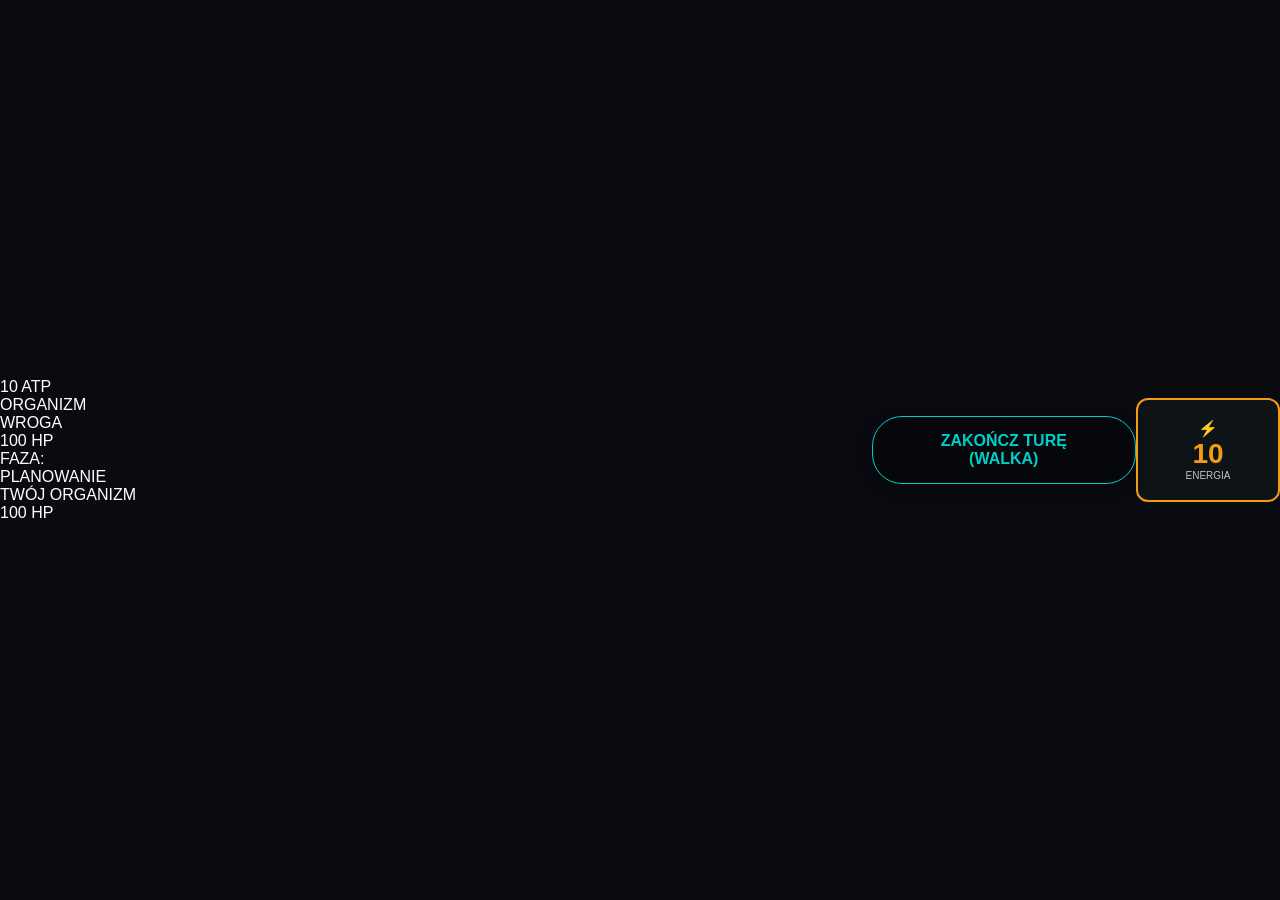
<file: index.html>
<!DOCTYPE html>
<html lang="pl">
<head>
    <meta charset="UTF-8">
    <title>Mikro Arena: Deck Builder</title>
    <link rel="stylesheet" href="static/css/style.css">
    <script src="https://bernardo-castilho.github.io/DragDropTouch/DragDropTouch.js"></script>
    <style>
        /* Styl dla ręki przeciwnika (małe karty u góry) */
        #enemy-hand-container {
            position: absolute;
            top: 10px;
            right: 20px; /* Po prawej stronie paska wroga */
            display: flex;
            gap: 5px;
        }
        .mini-card {
            width: 40px; height: 50px;
            background: #34495e; border: 1px solid #7f8c8d;
            border-radius: 4px; display: flex; justify-content: center; align-items: center;
            font-size: 20px; color: white;
        }
    </style>
</head>
<body>

    <div id="top-ui">
        <div class="hp-box">
            <div class="enemy-atp-badge">
                <span id="enemy-atp-val" class="enemy-atp-val">10</span>
                <span class="enemy-atp-lbl">ATP</span>
            </div>
            <div class="hp-label">ORGANIZM WROGA</div>
            <div class="hp-bar-bg"><div id="enemy-hp-fill" class="hp-bar-fill"></div></div>
            <div id="enemy-hp-text" class="hp-text">100 HP</div>
        </div>

        <div id="enemy-hand-container"></div>

        <div id="phase-indicator">FAZA: PLANOWANIE</div>

        <div class="hp-box">
            <div class="hp-label">TWÓJ ORGANIZM</div>
            <div class="hp-bar-bg"><div id="player-hp-fill" class="hp-bar-fill"></div></div>
            <div id="player-hp-text" class="hp-text">100 HP</div>
        </div>
    </div>

    <div id="game-container">
        <canvas id="gameCanvas" width="800" height="450"></canvas>
    </div>

    <button id="action-btn">ZAKOŃCZ TURĘ (WALKA)</button>

    <div id="bottom-ui">
        <div id="atp-container">
            <div id="atp-icon">⚡</div>
            <div id="atp-value">10</div>
            <div id="atp-label">ENERGIA</div>
        </div>

        <div id="deck-container"></div>
    </div>

    <script type="module" src="static/js/main.js"></script>
</body>
</html>
</file>
<file: static/css/style.css>
/* =========================================
   0. ZMIENNE GLOBALNE (Dynamiczny Kolor)
   ========================================= */
:root {
    --theme-main: var(--active-color);
    --theme-main-dark: rgba(0, 0, 0, 0.4);
    --theme-glow: var(--active-color);

    --theme-bg-deep: #0a0b10;
    --theme-bg-panel: rgba(15, 20, 25, 0.85);
    --theme-border: rgba(255, 255, 255, 0.1);

    --p1-accent: #0984e3;
    --p2-accent: #d63031;
    --active-color: #00cec9; /* Domyślna wartość wpadająca ze zmiennej JS */
}

/* =========================================
   1. BAZA I MOTYWY (TABLET MODE)
   ========================================= */
body {
    background-color: var(--theme-bg-deep);
    color: white;
    font-family: 'Segoe UI', Tahoma, Geneva, Verdana, sans-serif;
    margin: 0;
    padding: 0;
    box-sizing: border-box;
    overflow: hidden;
    user-select: none;
    width: 100vw;
    height: 100vh;
    display: flex;
    align-items: center;
    justify-content: center;
}

#tablet-wrapper {
    width: 100%;
    height: 100%;
    display: flex;
    flex-direction: column;
    align-items: center;
    justify-content: center;
}

body.cosmic-theme {
    background: radial-gradient(circle at center, rgba(30, 40, 50, 0.6) 0%, var(--theme-bg-deep) 100%);
}

.cosmic-glass {
    background: var(--theme-bg-panel);
    backdrop-filter: blur(12px);
    border: 1px solid var(--theme-border);
    border-top: 2px solid var(--theme-main);
    box-shadow: 0 8px 32px rgba(0, 0, 0, 0.6);
    transition: border-color 0.5s ease, box-shadow 0.5s ease;
}

/* =========================================
   2. ARENA I MINIMAPY
   ========================================= */
#game-container {
    position: relative;
    margin-bottom: 10px;
    display: flex;
    justify-content: center;
    align-items: center;
}

#gameCanvas {
    background: transparent;
    display: block;
    cursor: crosshair;
    max-width: 100%;
    height: auto;
}

.minimap {
    position: absolute;
    top: 15px;
    left: 15px;
    width: 120px !important;
    height: 120px !important;
    border-radius: 50%;
    border: 2px solid var(--theme-main);
    box-shadow: 0 0 20px rgba(0,0,0,0.5), inset 0 0 15px rgba(0, 0, 0, 0.8);
    background: radial-gradient(circle, rgba(20,40,50,0.8) 0%, rgba(0,0,0,0.9) 100%);
    z-index: 50;
    pointer-events: none;
    display: none;
}

/* =========================================
   3. UI DOLNE (Przycisk i ATP)
   ========================================= */
.ui-controls {
    width: 100%; max-width: 900px; display: flex; justify-content: space-between;
    align-items: center; margin-top: 10px; padding: 0 20px; box-sizing: border-box;
}

#atp-container {
    display: flex; flex-direction: column; align-items: center; justify-content: center;
    background: var(--theme-bg-panel); padding: 10px 20px; border-radius: 12px;
    border: 2px solid #f39c12; min-width: 100px; height: 80px;
}
#atp-value { font-size: 28px; font-weight: bold; color: #f39c12; }
#atp-label { font-size: 10px; color: #bdc3c7; text-transform: uppercase; }

.cosmic-btn, #action-btn, .big-action-btn {
    padding: 15px 40px; font-size: 16px; font-weight: bold;
    background: var(--theme-main-dark); color: var(--theme-main);
    border: 1px solid var(--theme-main); border-radius: 30px; cursor: pointer;
    box-shadow: 0 4px 15px rgba(0,0,0,0.5); transition: 0.3s;
    text-transform: uppercase;
}
.cosmic-btn:hover, #action-btn:hover, .big-action-btn:hover {
    background: var(--theme-main); color: var(--theme-bg-deep);
    transform: scale(1.05); box-shadow: 0 0 20px var(--theme-main);
}

/* =========================================
   4. PASKI KART (DUAL DECK)
   ========================================= */
#dual-deck-container {
    position: relative; width: 100%; max-width: 900px; height: 260px; display: flex; flex-direction: column; gap: 8px;
    background: rgba(0, 0, 0, 0.4); border: 1px solid var(--theme-border); border-radius: 16px;
    padding: 15px; box-sizing: border-box; margin-top: 20px;
}

.deck-row-wrapper {
    display: flex; align-items: center; background: rgba(0,0,0,0.4); border-radius: 10px; padding: 5px; flex-grow: 1;
}
.deck-row-label {
    writing-mode: vertical-rl; text-orientation: mixed; transform: rotate(180deg);
    font-weight: 900; font-size: 10px; letter-spacing: 2px; text-align: center; padding: 0 5px; width: 30px; flex-shrink: 0;
}

.deck-track {
    display: flex; gap: 10px; overflow-x: auto; overflow-y: hidden; padding-bottom: 5px; flex-grow: 1; scroll-behavior: smooth;
}
.deck-track::-webkit-scrollbar { height: 6px; }
.deck-track::-webkit-scrollbar-thumb { background: var(--theme-main); border-radius: 10px; }

/* Pojedyncza Karta */
.card {
    flex: 0 0 auto; width: 100px; height: 130px;
    background: linear-gradient(145deg, #1e272e, #2c3e50); color: #ecf0f1; border: 1px solid #576574; border-radius: 8px; position: relative;
    padding: 6px; display: flex; flex-direction: column; align-items: center; box-sizing: border-box;
    cursor: grab; transition: transform 0.2s, box-shadow 0.2s, border-color 0.2s; box-shadow: 0 4px 10px rgba(0,0,0,0.5);
}

.card:hover { transform: translateY(-5px) scale(1.05); border-color: var(--theme-main); box-shadow: 0 10px 20px rgba(0,0,0,0.5); }
.card.dragging { opacity: 0.3; transform: scale(0.9); }
.card.disabled { filter: grayscale(100%) opacity(0.5); cursor: not-allowed; }

.cost-badge {
    position: absolute; top: -5px; right: -5px; background: #f1c40f; color: #2c3e50; width: 25px; height: 25px;
    border-radius: 50%; display: flex; align-items: center; justify-content: center; font-weight: 900; font-size: 12px;
    border: 2px solid #2c3e50; z-index: 10; box-shadow: 0 0 10px rgba(241, 196, 15, 0.5);
}

.card-main-icon { font-size: 35px; margin-top: 5px; filter: drop-shadow(0 0 10px rgba(255,255,255,0.2)); }
.card-title {
    font-weight: 900; margin: 2px 0; font-size: 11px; text-transform: uppercase; color: #fff; text-align: center;
    white-space: nowrap; overflow: hidden; text-overflow: ellipsis; width: 100%; padding: 0 4px; box-sizing: border-box;
}

.stats-row {
    display: flex; justify-content: space-between; width: 100%; margin-top: auto; background: rgba(0,0,0,0.4);
    border-radius: 5px; padding: 4px; font-size: 10px; font-weight: bold; border: 1px solid rgba(255,255,255,0.1);
}
.atk-stat { color: #ff7675; }
.hp-stat { color: #55efc4; }
.mutation-card { background: linear-gradient(145deg, #2c3e50, #130f40); }
.upgraded-card { border: 2px solid #f1c40f !important; box-shadow: 0 0 20px rgba(241, 196, 15, 0.4); background: linear-gradient(145deg, #2c3e50, #f39c12); }


/* =========================================
   5. PANEL BOCZNY (STAN KOLONII)
   ========================================= */
.details-list { flex-grow: 1; overflow-x: auto; padding: 10px; display: flex; gap: 5px; }
.details-list::-webkit-scrollbar { height: 6px; }
.details-list::-webkit-scrollbar-thumb { background: var(--theme-main); border-radius: 3px; }

.detail-item {
    background: rgba(255,255,255,0.05); border: 2px dashed transparent; border-left: 4px solid var(--theme-main);
    border-radius: 8px; padding: 10px; display: flex; flex-direction: column; transition: 0.3s;
    cursor: pointer; min-width: 250px;
}
.detail-main { display: flex; align-items: center; width: 100%; }
.detail-item.drag-over { border-color: var(--theme-main); background: rgba(255,255,255,0.2); transform: scale(1.02); }

.detail-item:hover {
    background: rgba(255, 255, 255, 0.1); transform: scale(1.03); box-shadow: 0 5px 15px rgba(0,0,0,0.5); z-index: 10;
}

.unit-actions-grid { display: none; grid-template-columns: 1fr 1fr; gap: 5px; margin-top: 10px; padding-top: 10px; border-top: 1px dashed rgba(255,255,255,0.2); }
.detail-item:hover .unit-actions-grid { display: grid; animation: fadeIn 0.3s forwards; }

.unit-action-btn {
    background: rgba(0,0,0,0.5); border: 1px solid var(--theme-main); color: white;
    padding: 8px; border-radius: 5px; cursor: pointer; font-size: 11px; font-weight: bold; transition: 0.2s;
}
.unit-action-btn:hover { background: var(--theme-main); color: var(--theme-bg-deep); }
.unit-action-btn.discard-btn { grid-column: span 2; border-color: #e74c3c;}
.unit-action-btn.discard-btn:hover { background: #e74c3c; color: white;}

/* Kapsułki Genów i Pipety */
.attached-mutations-container { display: flex; gap: 5px; margin-top: 5px; flex-wrap: wrap; }
.mutation-pill {
    background: rgba(0, 0, 0, 0.6); border: 1px solid var(--theme-main); border-radius: 15px;
    padding: 2px 8px; display: flex; align-items: center; gap: 5px; cursor: pointer; position: relative; transition: 0.2s;
}
.mutation-pill:hover { background: var(--theme-main); color: var(--theme-bg-deep); transform: scale(1.05); }
.pill-icon { font-size: 14px; }
.pill-text { font-size: 10px; font-weight: bold; color: inherit; }

.extract-mut-btn {
    position: absolute; top: -5px; right: -5px; background: #2d3436; border: 1px solid var(--theme-main); border-radius: 50%;
    width: 18px; height: 18px; font-size: 10px; cursor: pointer; display: none; align-items: center; justify-content: center;
    color: white; transition: 0.2s; z-index: 10;
}
.extract-mut-btn:hover { background: var(--theme-main); transform: scale(1.2); }
.detail-item:hover .extract-mut-btn { display: flex; animation: fadeIn 0.3s forwards; }

/* =========================================
   6. WIZYTÓWKI CELÓW (TARGETING PANEL)
   ========================================= */
.target-card {
    flex: 0 0 auto; width: 60px; background: rgba(0, 0, 0, 0.5); border-radius: 8px; display: flex; flex-direction: column;
    align-items: center; padding: 5px; cursor: crosshair; transition: 0.2s;
}

.target-mine { border: 2px solid var(--theme-main); }
.target-enemy { border: 2px solid #e74c3c; }

.target-card:hover { transform: translateY(-5px); background: rgba(255, 255, 255, 0.1); box-shadow: 0 5px 15px rgba(0,0,0,0.5); }
.target-card.drag-over { background: rgba(46, 204, 113, 0.4); transform: scale(1.1); border-color: #2ecc71; }
.target-icon { font-size: 24px; filter: drop-shadow(0 0 5px rgba(255, 255, 255, 0.3)); }
.target-hp { font-size: 10px; font-weight: bold; color: #55efc4; margin-top: 2px; }
.target-muts { display: flex; gap: 2px; margin-top: 4px; flex-wrap: wrap; justify-content: center; width: 100%; }
.target-mut-icon { font-size: 8px; background: rgba(0, 0, 0, 0.7); border-radius: 50%; width: 14px; height: 14px; display: flex; justify-content: center; align-items: center; }

/* =========================================
   7. ŻYWY MODAL EDUKACYJNY I TOOLTIPY
   ========================================= */
#bio-modal-overlay {
    display: none; position: fixed; top: 0; left: 0; width: 100%; height: 100%;
    background: rgba(5, 10, 15, 0.85); backdrop-filter: blur(8px); z-index: 20000; justify-content: center; align-items: center;
}
.bio-membrane {
    position: relative; width: 90%; max-width: 500px; padding: 6px; background-size: 300% 300%;
    border-radius: 60% 40% 30% 70% / 60% 30% 70% 40%;
    animation: membraneMorph 8s ease-in-out infinite alternate, membraneFlow 6s linear infinite, membranePulse 4s ease-in-out infinite alternate;
}
.bio-core {
    background: rgba(10, 15, 25, 0.95); border-radius: inherit; padding: 40px; min-height: 250px; display: flex; flex-direction: column;
    align-items: center; color: #e0e0e0; box-shadow: inset 0 0 30px rgba(0, 0, 0, 0.8);
}
.bio-core h2 { font-size: 28px; letter-spacing: 2px; text-transform: uppercase; margin-bottom: 20px; border-bottom: 2px solid transparent; padding-bottom: 10px; width: 100%; text-align: center; }
.bio-close-btn { background: rgba(0,0,0,0.5); border: 2px solid transparent; padding: 10px 30px; border-radius: 20px; cursor: pointer; font-weight: bold; letter-spacing: 2px; transition: 0.3s; }
.bio-close-btn:hover { background: rgba(255,255,255,0.1); box-shadow: 0 0 15px rgba(255,255,255,0.5); }

#card-tooltip {
    position: fixed; width: 280px; background: rgba(15, 20, 25, 0.95); border: 1px solid rgba(255, 255, 255, 0.1);
    border-radius: 8px; padding: 15px; color: white; z-index: 99999; pointer-events: none;
    box-shadow: 0 15px 35px rgba(0, 0, 0, 0.9); backdrop-filter: blur(10px); transition: opacity 0.1s ease-in-out;
}

/* =========================================
   8. MODALE STARTOWE I ANIMACJE
   ========================================= */
.fullscreen-modal {
    position: fixed; top: 0; left: 0; width: 100%; height: 100%; background: rgba(15, 20, 25, 0.95);
    display: flex; justify-content: center; align-items: center; z-index: 9999; backdrop-filter: blur(10px);
}
.modal-content {
    background: #2c3e50; padding: 40px; border-radius: 15px; border: 2px solid var(--theme-main); text-align: center;
    box-shadow: 0 10px 30px rgba(0,0,0,0.8); color: white; max-width: 500px; width: 90%;
}
.modal-content h1 { color: var(--theme-main); margin-bottom: 30px; font-size: 32px; }
.mode-selection { display: flex; gap: 10px; margin-bottom: 20px; justify-content: center; }
.mode-btn { padding: 10px 20px; border: 2px solid #7f8c8d; border-radius: 8px; background: transparent; color: #bdc3c7; cursor: pointer; font-weight: bold; transition: 0.2s; }
.mode-btn.selected { border-color: var(--theme-main); background: rgba(255, 255, 255, 0.1); color: #fff; }

.player-config { display: flex; gap: 40px; margin-bottom: 30px; }
.p-setup { background: rgba(0,0,0,0.3); padding: 20px; border-radius: 12px; }
.avatar-display { font-size: 50px; margin: 10px 0; }
.avatar-picker { display: flex; align-items: center; justify-content: center; gap: 15px; font-size: 24px; cursor: pointer; }
.p-setup input[type="text"] { padding: 8px; border-radius: 8px; border: 1px solid #34495e; background: #1a252f; color: white; font-size: 14px; text-align: center; outline: none; width: 100px; }

.phase-splash {
    position: fixed; top: 30%; left: 50%; transform: translate(-50%, -50%);
    background: rgba(0,0,0,0.9); padding: 30px 60px; font-size: 45px; font-weight: 900;
    z-index: 10000; pointer-events: none; text-transform: uppercase; letter-spacing: 5px;
    border-radius: 15px; border-top: 4px solid var(--theme-main); border-bottom: 4px solid var(--theme-main);
    box-shadow: 0 0 50px rgba(0,0,0,0.5);
    animation: splashAnim 2.5s ease-out forwards; display: flex; flex-direction: column; align-items: center;
}

.damage-float {
    position: absolute; font-weight: bold; animation: floatUp 1.2s ease-out forwards;
    pointer-events: none; text-shadow: 1px 1px 2px black; z-index: 9999;
}

@keyframes splashAnim {
    0% { transform: translate(-50%, -50%) scale(0.5); opacity: 0; }
    15% { transform: translate(-50%, -50%) scale(1.1); opacity: 1; }
    100% { opacity: 0; transform: translate(-50%, -60%) scale(1.2); }
}
@keyframes floatUp {
    0% { transform: translateY(0); opacity: 1; }
    100% { transform: translateY(-60px); opacity: 0; }
}
@keyframes membraneMorph {
    0%   { border-radius: 60% 40% 30% 70% / 60% 30% 70% 40%; }
    50%  { border-radius: 30% 60% 70% 40% / 50% 60% 30% 60%; }
    100% { border-radius: 60% 40% 30% 70% / 60% 30% 70% 40%; }
}
@keyframes membraneFlow {
    0%   { background-position: 0% 50%; }
    50%  { background-position: 100% 50%; }
    100% { background-position: 0% 50%; }
}
@keyframes membranePulse {
    0%   { filter: drop-shadow(0 0 10px rgba(255,255,255,0.2)); }
    100% { filter: drop-shadow(0 0 25px rgba(255,255,255,0.6)); }
}
@keyframes fadeIn { from { opacity: 0; transform: translateY(-5px); } to { opacity: 1; transform: translateY(0); } }

/* =========================================
   9. RWD - WERSJA MOBILNA
   ========================================= */
@media (max-width: 768px) {
    #dual-deck-container { padding: 5px; height: 240px; }
    .card { width: 80px; height: 110px; }
    .card-main-icon { font-size: 25px; }
    .deck-row-label { font-size: 8px; }
    #top-ui { width: 100%; padding: 5px; }
}

/* =========================================
   10. STRUKTURA DOLNEGO HUD (Z Animacją)
   ========================================= */
#bottom-hud-wrapper {
    display: flex;
    width: 100%;
    gap: 15px;
    align-items: flex-end;
    /* --- NOWOŚĆ: CSS Transition odpowiedzialne za obrót --- */
    transition: transform 0.6s cubic-bezier(0.68, -0.55, 0.265, 1.55), opacity 0.3s ease;
    transform-origin: center center;
}

#cards-section { flex-grow: 1; display: flex; flex-direction: column; gap: 10px; }
#action-section { display: flex; flex-direction: column; width: 180px; gap: 10px; justify-content: flex-end; }

#motherbar-panel {
    display: flex; justify-content: space-between; align-items: center; padding: 8px 15px;
    border-radius: 8px; border-top: 3px solid var(--theme-main);
    background: linear-gradient(90deg, rgba(0,0,0,0.8) 0%, rgba(20,30,40,0.8) 100%);
}
</file>
